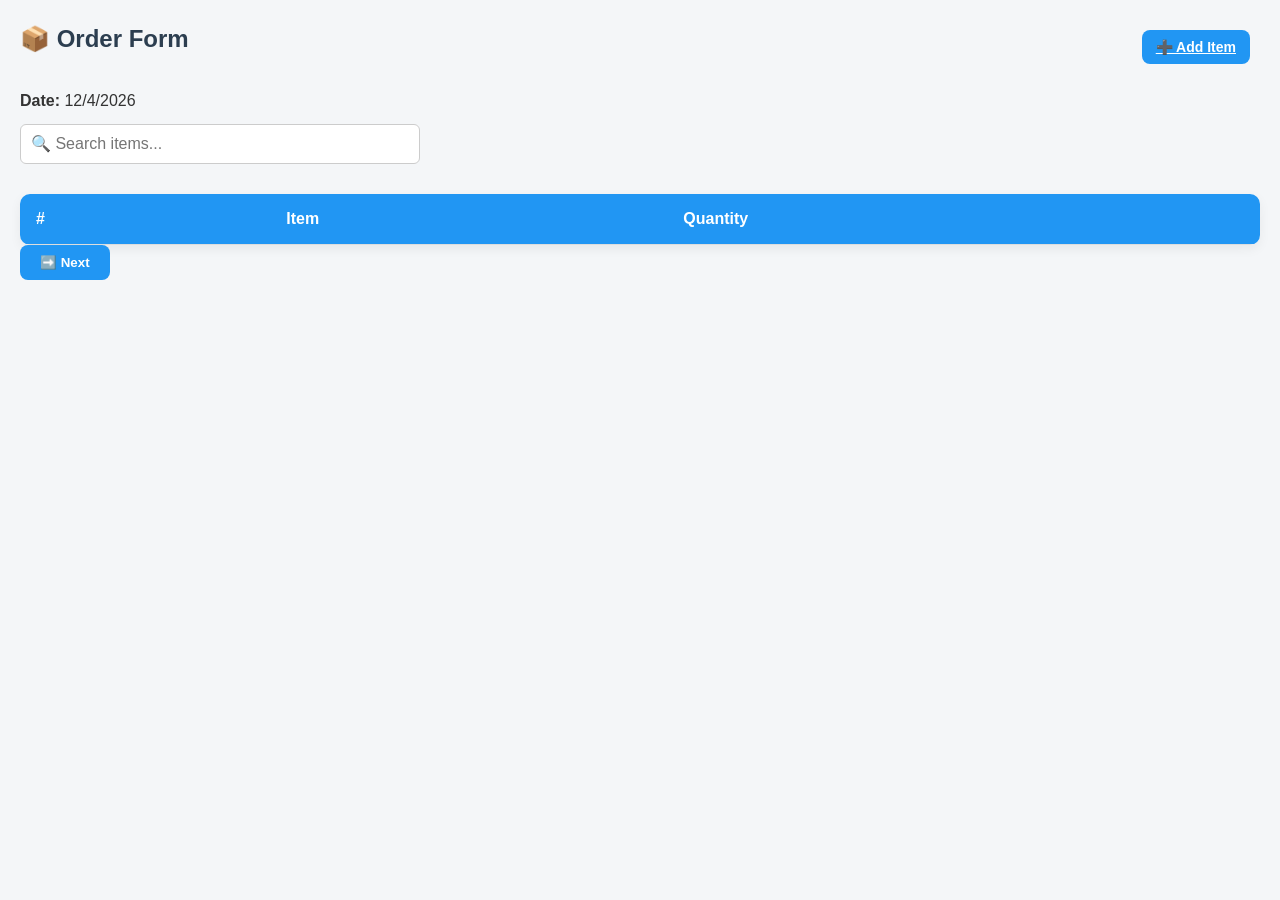
<file: index.html>
<!DOCTYPE html>
<html>
<head>
  <title>Order Sheet</title>
  <link rel="stylesheet" href="css/page_css.css" />

</head>
<body>
  <div class="container">
    <div class="header-controls">
      <h2>📦 Order Form</h2>
      <a class="btn btn-sm" href="admin.html">➕ Add Item</a>
    </div>

    <div class="date-box">
      <p><strong>Date:</strong> <span id="currentDate"></span></p>
    </div>

    <div class="search-box">
      <input type="text" id="searchInput" placeholder="🔍 Search items..." />
    </div>

    <div class="table-box">
      <table id="itemTable">
        <thead>
          <tr><th>#</th><th>Item</th><th>Quantity</th></tr>
        </thead>
        <tbody id="tableBody"></tbody>
      </table>
    </div>

    <div class="footer-controls">
      <button class="btn" onclick="goToSubmitPage()">➡️ Next</button>
     
    </div>
  </div>

  <script>
    document.getElementById("currentDate").textContent = new Date().toLocaleDateString();

    const savedItems = JSON.parse(localStorage.getItem("itemList") || "[]");
    const tableBody = document.getElementById("tableBody");
    const searchInput = document.getElementById("searchInput");
    let count = 0;
    let lastCategory = "";

    function updateTotalCount() {
      let total = 0;
      document.querySelectorAll(".qty").forEach(input => total += +input.value);
      document.getElementById("itemCount").textContent = `Total Selected: ${total}`;
    }

    function createRow(itemName, itemCategory) {
      if (itemCategory !== lastCategory) {
        const catRow = document.createElement("tr");
        catRow.className = "category";
        catRow.innerHTML = `<td colspan="3">${itemCategory} <span class="arrow">▶</span></td>`;
        catRow.addEventListener("click", () => {
          const arrow = catRow.querySelector(".arrow");
          const isHidden = arrow.textContent === "▶";
          arrow.textContent = isHidden ? "▼" : "▶";
          let next = catRow.nextSibling;
          while (next && !next.classList.contains("category")) {
            next.style.display = isHidden ? "" : "none";
            next = next.nextSibling;
          }
        });
        tableBody.appendChild(catRow);
        lastCategory = itemCategory;
      }

      count++;
      const row = document.createElement("tr");
      row.setAttribute("data-name", itemName.toLowerCase());
      row.innerHTML = `
        <td>${count}</td>
        <td>${itemName}</td>
        <td><input type="number" class="qty" min="0" value="0"></td>`;
      row.style.display = "none";
      row.setAttribute("data-category", itemCategory);
      tableBody.appendChild(row);
    }

    savedItems.forEach(item => createRow(item.name, item.category));
    tableBody.addEventListener("input", updateTotalCount);

    searchInput.addEventListener("input", () => {
      const filter = searchInput.value.toLowerCase();
      document.querySelectorAll("tr[data-name]").forEach(row => {
        const name = row.getAttribute("data-name");
        row.style.display = name.includes(filter) ? "" : "none";
      });
    });

    function goToSubmitPage() {
      const orders = [];
      let currentCategory = "";

      document.querySelectorAll("#itemTable tbody tr").forEach(row => {
        if (row.classList.contains("category")) {
          currentCategory = row.textContent.trim();
        } else {
          const qty = +row.querySelector(".qty").value;
          const name = row.children[1].textContent;
          if (qty > 0) {
            orders.push({ name, quantity: qty, category: currentCategory });
          }
        }
      });

      if (orders.length === 0) return alert("Please select at least one item.");
      localStorage.setItem("orderToSubmit", JSON.stringify(orders));
      window.location.href = "submit.html";
    }
  </script>
</body>
</html>
</file>
<file: css/page_css.css>
/* General Reset */
* {
  margin: 0;
  padding: 0;
  box-sizing: border-box;
}

body {
  font-family: 'Segoe UI', Tahoma, Geneva, Verdana, sans-serif;
  background: #f4f6f8;
  color: #333;
  padding: 20px;
  line-height: 1.6;
}

/* Headings */
h2, h3 {
  color: #2c3e50;
  margin-bottom: 15px;
}

/* Button Styles */
.btn {
  background-color: #2196f3;
  color: white;
  padding: 10px 20px;
  margin-right: 10px;
  border: none;
  border-radius: 8px;
  cursor: pointer;
  font-weight: bold;
  transition: background-color 0.3s ease;
}

.btn:hover {
  background-color: #1976d2;
}

.btn-sm {
  padding: 6px 14px;
  font-size: 14px;
}

button:disabled,
.btn:disabled {
  opacity: 0.5;
  cursor: not-allowed;
}

/* Table Styles */
table {
  width: 100%;
  border-collapse: collapse;
  margin-top: 20px;
  background-color: white;
  border-radius: 10px;
  overflow: hidden;
  box-shadow: 0 4px 12px rgba(0, 0, 0, 0.06);
  animation: fadeInTable 0.5s ease;
}

@keyframes fadeInTable {
  from {
    opacity: 0;
    transform: translateY(20px);
  }
  to {
    opacity: 1;
    transform: translateY(0);
  }
}

th, td {
  padding: 12px 16px;
  border-bottom: 1px solid #ddd;
  text-align: left;
}

thead {
  background-color: #2196f3;
  color: white;
}

tbody tr:nth-child(even) {
  background-color: #f9f9f9;
}

tbody tr:hover {
  background-color: #e3f2fd;
  transition: background-color 0.3s ease;
}

/* Input Styles */
input[type="text"],
input[type="number"],
select {
  padding: 10px;
  margin: 10px 0;
  width: 100%;
  max-width: 400px;
  border: 1px solid #ccc;
  border-radius: 6px;
  font-size: 16px;
  transition: border 0.2s ease, background-color 0.2s ease;
}

input:focus,
select:focus {
  border-color: #42a5f5;
  background-color: #fffde7;
  outline: none;
}

input.qty {
  width: 80px;
}

/* Category Toggle Row */
.category {
  background-color: #e3f2fd;
  font-weight: bold;
  cursor: pointer;
  transition: background-color 0.3s ease;
}

.category:hover {
  background-color: #bbdefb;
}

/* Layout containers */
.header-controls {
  display: flex;
  justify-content: space-between;
  align-items: center;
  margin-bottom: 15px;
  flex-wrap: wrap;
}

/* Order summary area */
#printArea {
  margin-bottom: 30px;
}

/* List styling in admin panel */
ul {
  list-style-type: none;
  padding-left: 0;
}

ul li {
  margin-bottom: 10px;
}

/* Collapsible category headers in admin panel */
.collapsible {
  font-weight: bold;
  display: inline-block;
  cursor: pointer;
  color: #2c3e50;
}

.collapsible:hover {
  color: #1976d2;
}

.collapsible + ul {
  margin-top: 5px;
  padding-left: 20px;
}

/* Responsive tweaks */
@media (max-width: 600px) {
  .header-controls {
    flex-direction: column;
    align-items: flex-start;
    gap: 10px;
  }

  table {
    font-size: 14px;
  }

  .btn {
    width: 100%;
    margin-bottom: 10px;
  }

  input.qty {
    width: 100%;
  }
}

/* ----- RESPONSIVE STYLING ----- */
@media (max-width: 768px) {
  body {
    padding: 10px;
  }

  h2 {
    font-size: 20px;
    text-align: center;
  }

  .header-controls {
    flex-direction: column;
    align-items: flex-start;
    gap: 10px;
  }

  input[type="text"],
  input[type="number"],
  select {
    width: 100% !important;
    font-size: 16px;
    margin: 5px 0;
  }

  table {
    font-size: 14px;
    word-break: break-word;
  }

  th,
  td {
    padding: 6px;
  }

  .btn {
    width: 100%;
    font-size: 16px;
    padding: 10px;
    margin-top: 10px;
  }

  .category {
    font-size: 16px;
  }

  #itemCount {
    font-size: 16px;
    margin-top: 10px;
  }

  .header-controls a.btn {
    width: 100%;
    text-align: center;
  }
}
</file>
